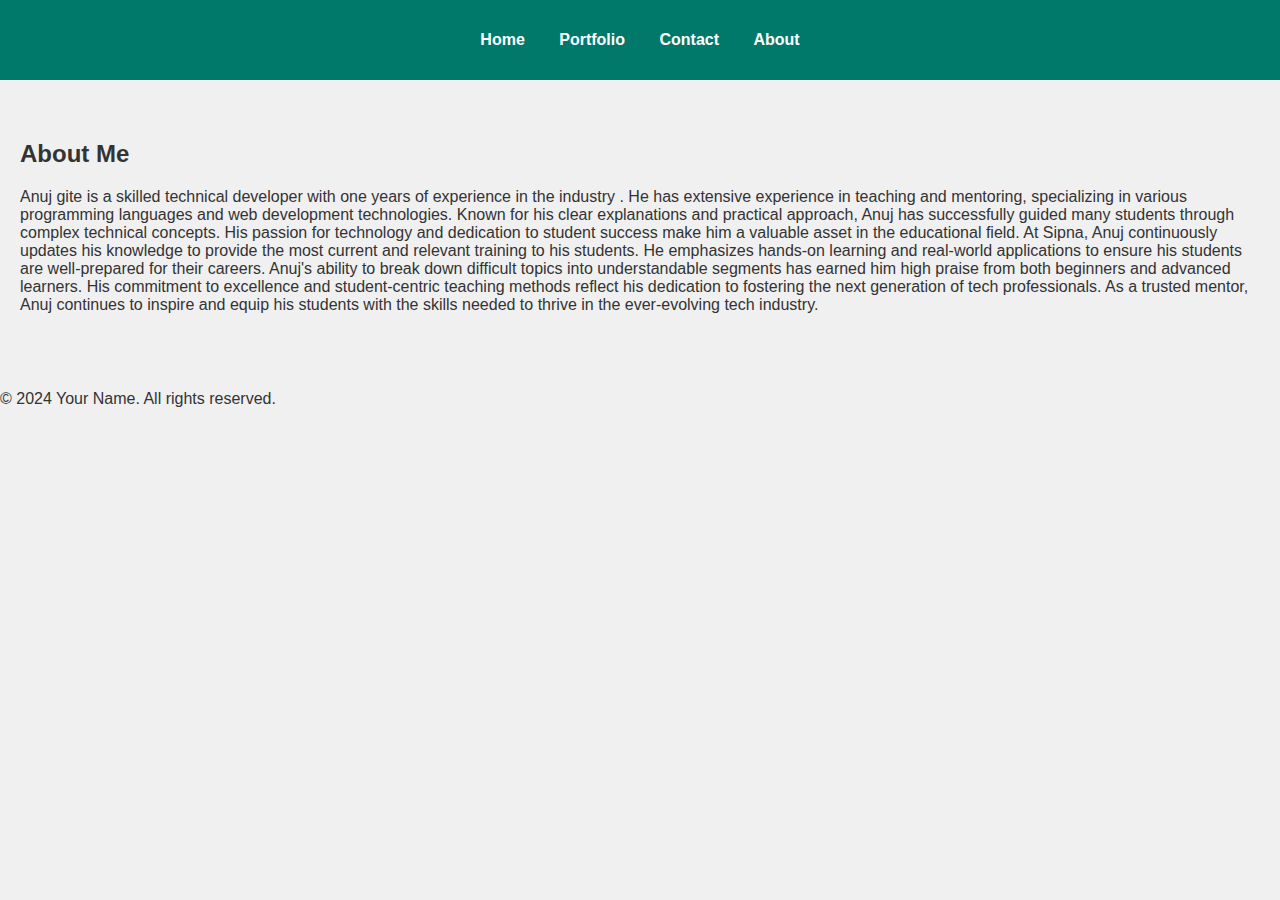
<file: about.html>
<!DOCTYPE html>
<html lang="en">
<head>
    <meta charset="UTF-8">
    <meta name="viewport" content="width=device-width, initial-scale=1.0">
    <title>About</title>
    <link rel="stylesheet" href="style.css">
</head>
<body>
    <header>
        <nav>
            <ul>
                <li><a href="index.html">Home</a></li>
                <li><a href="portfolio.html">Portfolio</a></li>
                <li><a href="contact.html">Contact</a></li>
                <li><a href="about.html">About</a></li>
            </ul>
        </nav>
    </header>

    <section>
        <article>
            <h2>About Me</h2>
            <p>Anuj gite is a skilled technical developer with one years of experience in the industry . He has extensive experience in teaching and mentoring, specializing in various programming languages and web development technologies. Known for his clear explanations and practical approach, Anuj has successfully guided many students through complex technical concepts. His passion for technology and dedication to student success make him a valuable asset in the educational field. At Sipna, Anuj continuously updates his knowledge to provide the most current and relevant training to his students. He emphasizes hands-on learning and real-world applications to ensure his students are well-prepared for their careers. Anuj's ability to break down difficult topics into understandable segments has earned him high praise from both beginners and advanced learners. His commitment to excellence and student-centric teaching methods reflect his dedication to fostering the next generation of tech professionals. As a trusted mentor, Anuj continues to inspire and equip his students with the skills needed to thrive in the ever-evolving tech industry.</p>
            <blockquote>

              <cite> </cite>
          </blockquote>
          
        </article>
    </section>

    <footer>
        <p>&copy; 2024 Your Name. All rights reserved.</p>
    </footer>
</body>
</html>
</file>
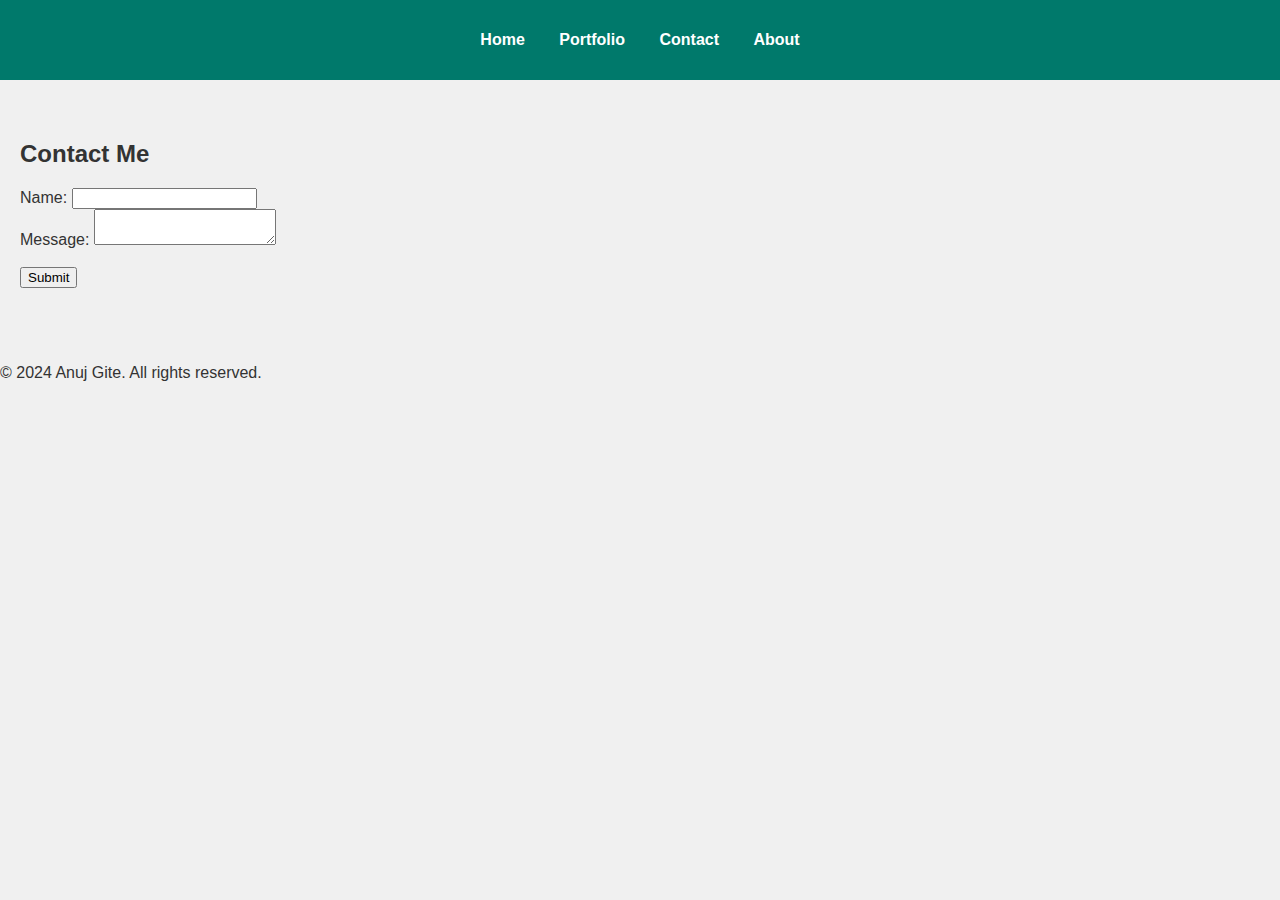
<file: contact.html>
<!DOCTYPE html>
<html lang="en">
<head>
    <meta charset="UTF-8">
    <meta name="viewport" content="width=device-width, initial-scale=1.0">
    <title>Contact</title>
    <link rel="stylesheet" href="style.css">
</head>
<body>
    <header>
        <nav>
            <ul>
                <li><a href="index.html">Home</a></li>
                <li><a href="portfolio.html">Portfolio</a></li>
                <li><a href="contact.html">Contact</a></li>
                <li><a href="about.html">About</a></li>
            </ul>
        </nav>
    </header>

    <section>
        <article>
            <h2>Contact Me</h2>
            <form action="submit_form.php" method="post">
                <label for="name">Name:</label>
                <input type="text" id="name" name="name">

                <br>
                <label for="message">Message:</label>
                <textarea id="message" name="message"></textarea>

                <br>
                <br>

                <button type="submit">Submit</button>

                <br>
            </form>
        </article>
    </section>

    <footer>
        <p>&copy; 2024 Anuj Gite. All rights reserved.</p>
    </footer>
</body>
</html>
</file>
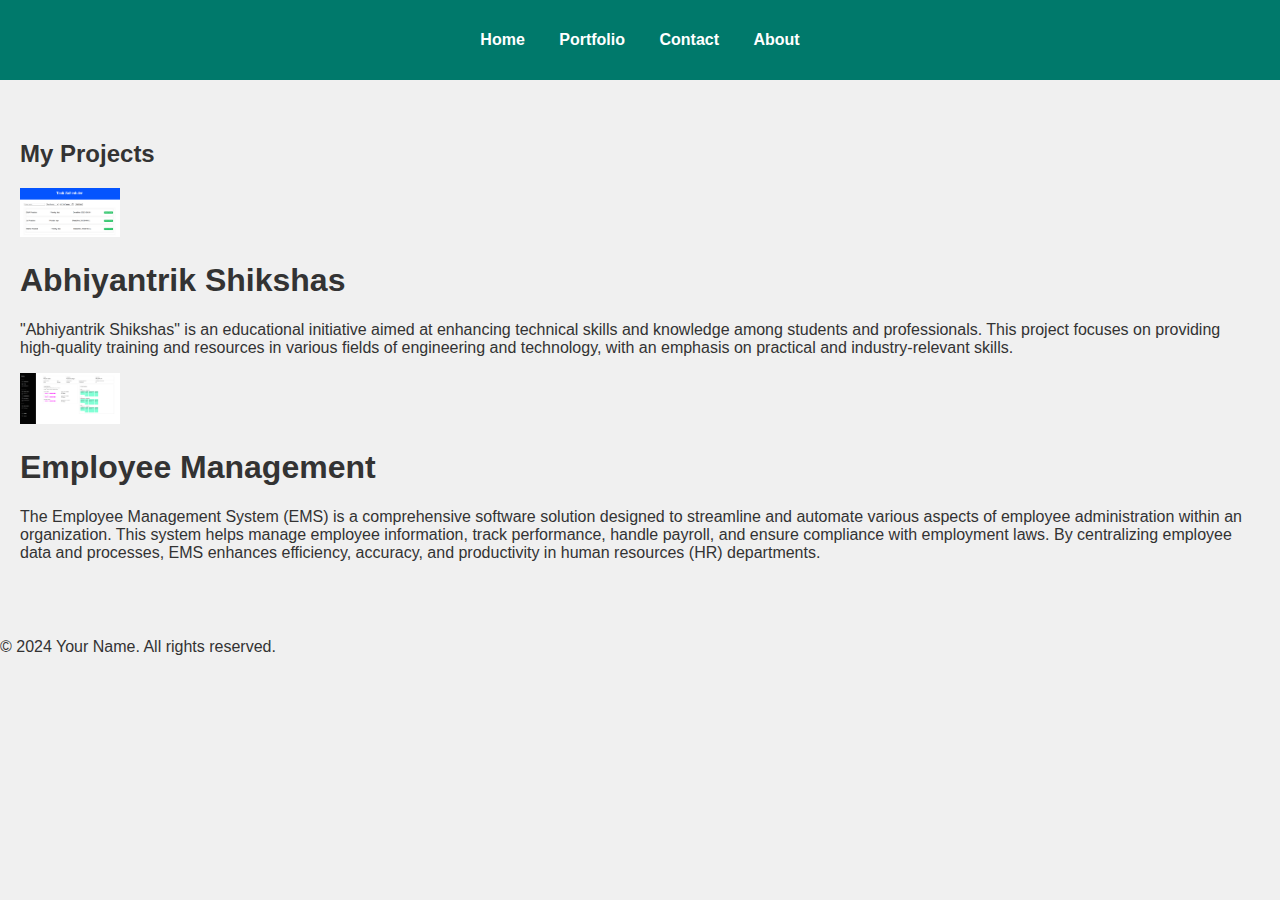
<file: portfolio.html>
<!DOCTYPE html>
<html lang="en">
<head>
    <meta charset="UTF-8">
    <meta name="viewport" content="width=device-width, initial-scale=1.0">
    <title>Portfolio</title>
    <link rel="stylesheet" href="style.css">
</head>
<body>
    <header>
        <nav>
            <ul>
                <li><a href="index.html">Home</a></li>
                <li><a href="portfolio.html">Portfolio</a></li>
                <li><a href="contact.html">Contact</a></li>
                <li><a href="about.html">About</a></li>
            </ul>
        </nav>
    </header>

    <section>
        <article>
            <h2>My Projects</h2>
            <div class="projects-grid">
                <div class="project">
                    <img src="images/gfg.png" alt="Abhiyantrik Shikshas" width="100">
                    <h1>Abhiyantrik Shikshas</h1>
                    <p>"Abhiyantrik Shikshas" is an educational initiative aimed at enhancing technical skills and knowledge among students and professionals. This project focuses on providing high-quality training and resources in various fields of engineering and technology, with an emphasis on practical and industry-relevant skills.</p>
                </div>
                <div class="project">
                    <img src="images/emp_detail_master.png" alt="Employee Management" width="100">
                    <h1>Employee Management</h1>
                    <p>The Employee Management System (EMS) is a comprehensive software solution designed to streamline and automate various aspects of employee administration within an organization. This system helps manage employee information, track performance, handle payroll, and ensure compliance with employment laws. By centralizing employee data and processes, EMS enhances efficiency, accuracy, and productivity in human resources (HR) departments.</p>
                </div>
            </div>
        </article>
    </section>
    <footer>
        <p>&copy; 2024 Your Name. All rights reserved.</p>
    </footer>
</body>
</html>
</file>
<file: style.css>
/* General Styles */
body, html {
  font-family: 'Poppins', sans-serif; /* Using a modern, clean font */
  margin: 0;
  padding: 0;
  box-sizing: border-box;
  background-color: #f0f0f0; /* Light background for better readability */
  color: #333;
}

/* Header Styling */
header {
  background: #00796b; /* Updated color for better contrast */
  color: white;
  padding: 15px 0;
  text-align: center;
}

nav ul {
  list-style: none;
  padding: 0;
}

nav ul li {
  display: inline;
  margin: 0 15px;
}

nav ul li a {
  color: white;
  text-decoration: none;
  font-weight: bold;
}

nav ul li a.active {
  border-bottom: 2px solid white;
}

/* Hero Section */
.hero {
  background: url('images/hero-background.jpg') no-repeat center center/cover;
  color: white;
  padding: 100px 20px;
  text-align: center;
  position: relative;
}

.hero::after {
  content: '';
  position: absolute;
  top: 0;
  left: 0;
  width: 100%;
  height: 100%;
  background: rgba(0, 0, 0, 0.5); /* Dark overlay to improve text visibility */
}

.hero-content {
  position: relative;
  max-width: 800px;
  margin: 0 auto;
  z-index: 1;
}

.hero-content h1 {
  font-size: 3rem;
  margin: 20px 0;
  font-weight: bold;
}

.hero-content p {
  font-size: 1.2rem;
  margin: 15px 0;
}

.btn-primary {
  background: #00796b;
  color: white;
  padding: 12px 24px;
  text-decoration: none;
  border-radius: 5px;
  transition: background 0.3s ease;
}

.btn-primary:hover {
  background: #004d40; /* Darker shade for hover effect */
}

/* Portfolio Title Styling */
.portfolio-title {
  font-size: 3rem; /* Large and bold title */
  font-weight: bold;
  color: #00796b; /* Matching color scheme */
  text-align: center;
  margin-top: 20px;
  text-shadow: 2px 2px 4px rgba(0, 0, 0, 0.2); /* Subtle shadow */
}

/* Section Styling */
section {
  padding: 40px 20px;
}

article, aside, figure, table {
  margin: 20px 0;
}

/* Table Styling */
table {
  width: 100%;
  border-collapse: collapse;
  margin: 20px 0;
  background-color: #fff;
  border: 1px solid #ddd;
}

table th, table td {
  padding: 12px;
  border: 1px solid #ddd;
  text-align: left;
}

thead {
  background-color: #00796b;
  color: white;
}

tfoot td {
  font-weight: bold;
  text-align: center;
}

/* Media Queries for Mobile Responsiveness */
@media (max-width: 768px) {
  nav ul li {
      display: block;
      margin: 10px 0;
  }

  .hero {
      padding: 60px 20px;
  }

  .hero-content h1 {
      font-size: 2.5rem;
  }

  section {
      flex-direction: column;
  }
}
</file>
